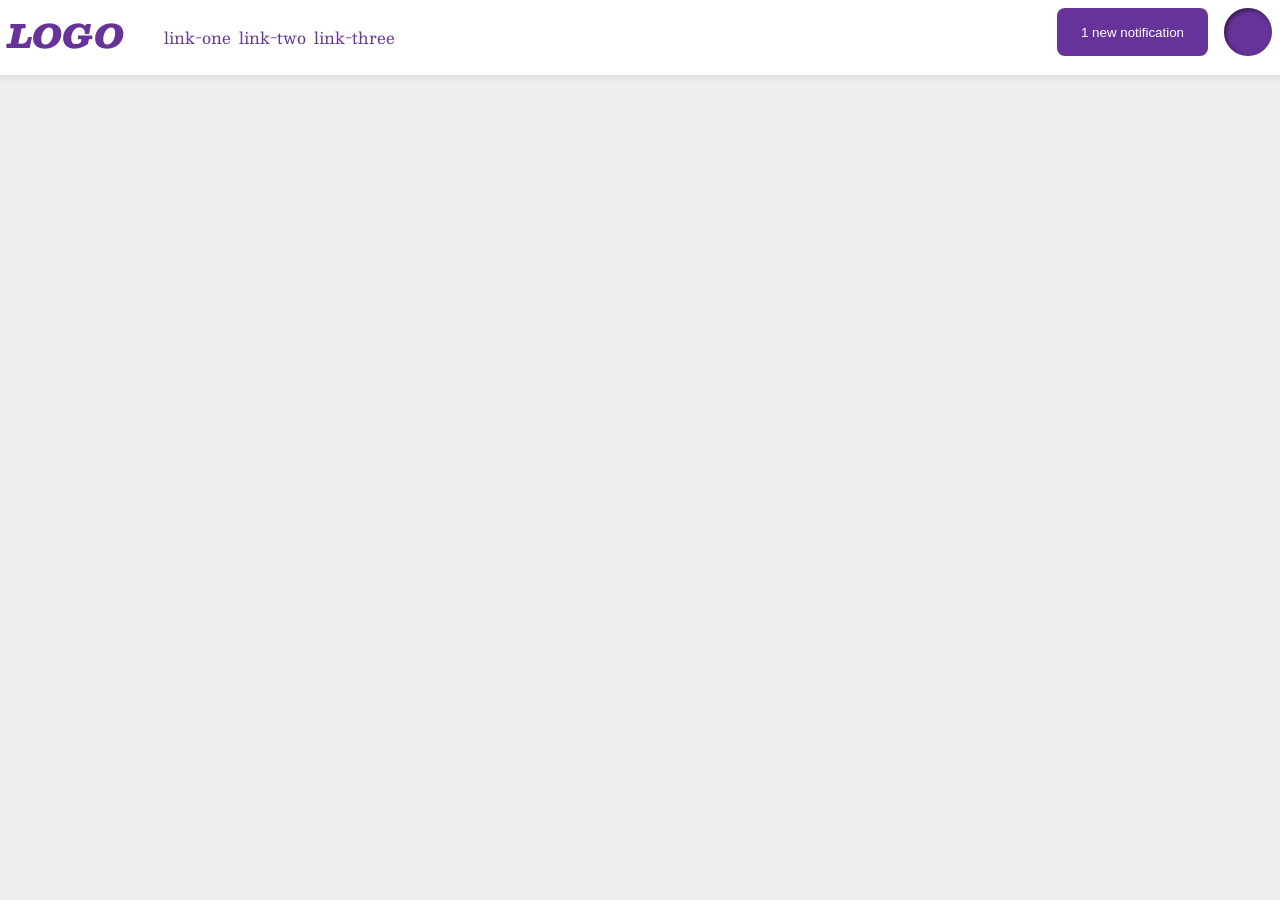
<file: flex/03-flex-header-2/index.html>
<!DOCTYPE html>
<html lang="en">
  <head>
    <meta charset="UTF-8">
    <meta http-equiv="X-UA-Compatible" content="IE=edge">
    <meta name="viewport" content="width=device-width, initial-scale=1.0">
    <title>Flex Header 2</title>
    <link rel="stylesheet" href="style.css">
  </head>
  <body>
    <div class="header">
      <div class="flex-container_l">
        <div class="logo">
          LOGO
        </div>
        <ul class="links">
          <li><a href="https://google.com">link-one</a></li>
          <li><a href="https://google.com">link-two</a></li>
          <li><a href="https://google.com">link-three</a></li>
        </ul>
      </div>
      <div class="flex-container_r">
        <button class="notifications">
          1 new notification
        </button>
        <div class="profile-image"></div>
      </div>
    </div>
  </body>
</html>
</file>
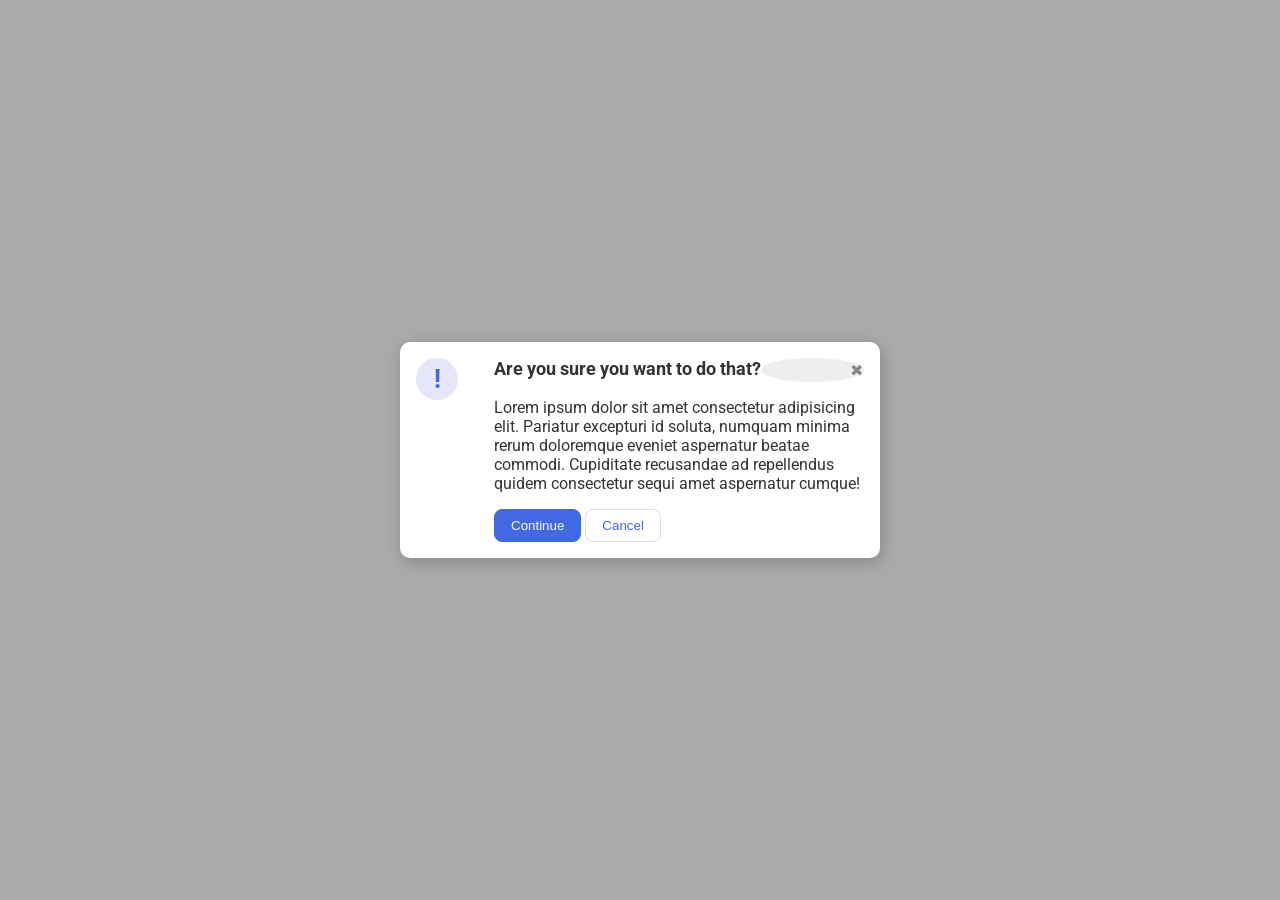
<file: flex/05-flex-modal/index.html>
<!DOCTYPE html>
<html lang="en">
  <head>
    <meta charset="UTF-8">
    <meta http-equiv="X-UA-Compatible" content="IE=edge">
    <meta name="viewport" content="width=device-width, initial-scale=1.0">
    <link rel="stylesheet" href="style.css">
    <title>Modal</title>
  </head>
  <body>
    <div class="modal">
      <div class="col1">
        <div class="icon">!</div>
      </div>
      <div class="col2">
        <div class="topline">
          <div class="header">Are you sure you want to do that?</div>
          <button class="close-button">✖</button>
        </div>
        <div class="text">Lorem ipsum dolor sit amet consectetur adipisicing elit. Pariatur excepturi id soluta, numquam minima rerum doloremque eveniet aspernatur beatae commodi. Cupiditate recusandae ad repellendus quidem consectetur sequi amet aspernatur cumque!</div>
        <div class="continuecancel">
          <button class="continue">Continue</button>
          <button class="cancel">Cancel</button>
        </div>
      </div>
    </div>
  </body>
</html>
</file>
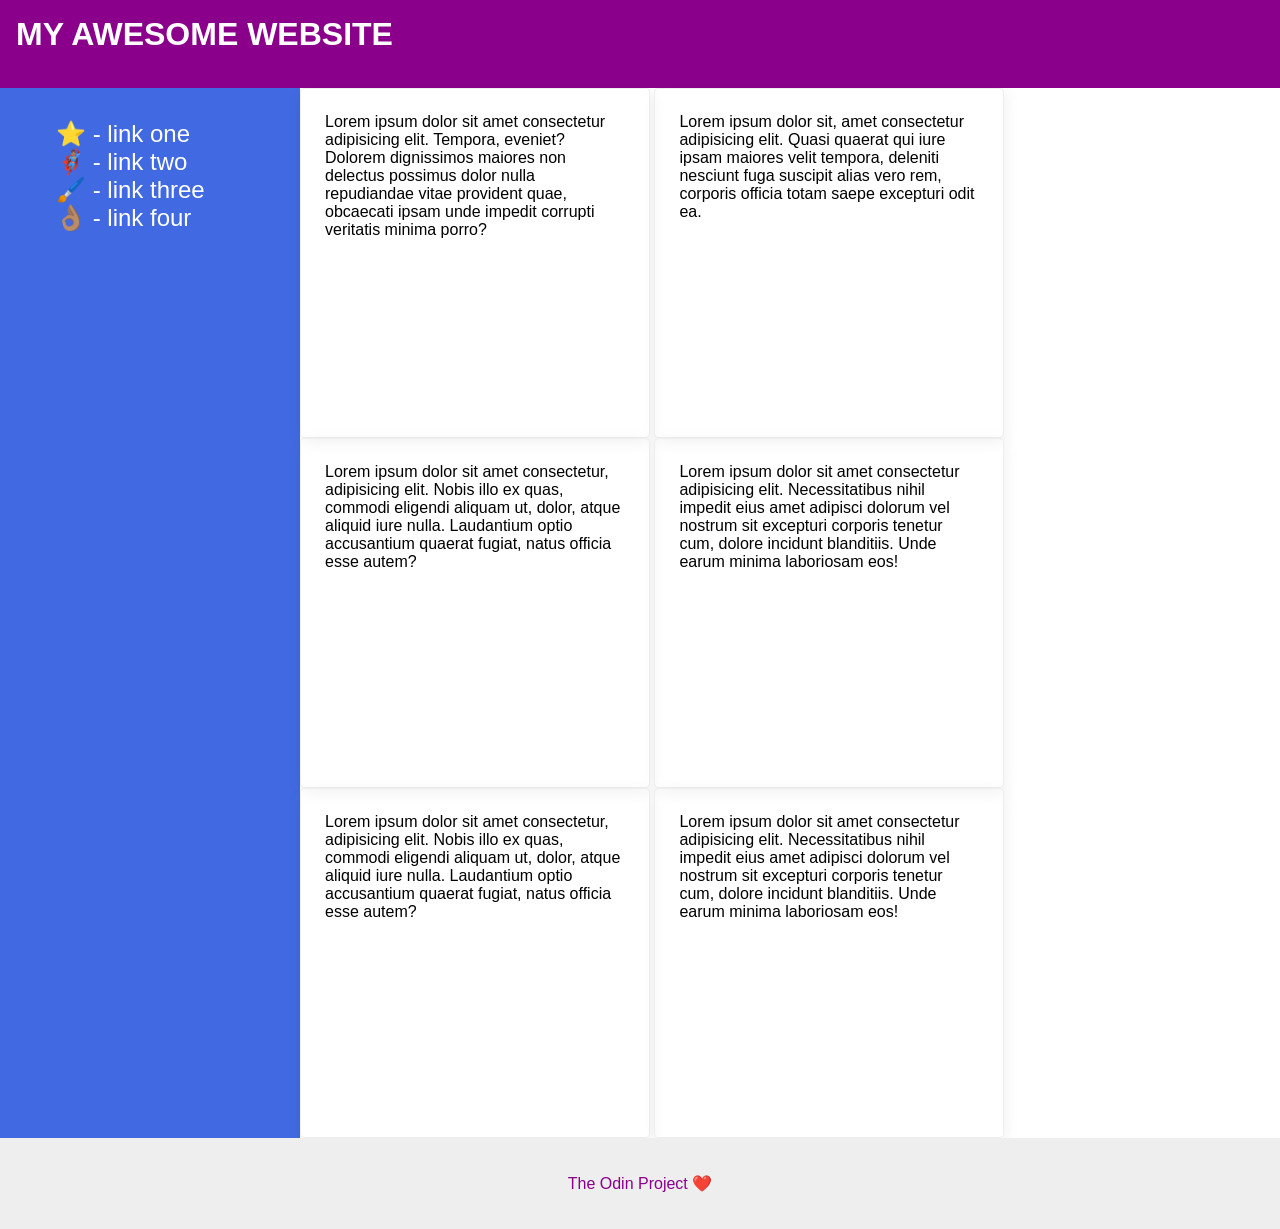
<file: flex/07-flex-layout-2/index.html>
<!DOCTYPE html>
<html lang="en">
  <head>
    <meta charset="UTF-8">
    <meta http-equiv="X-UA-Compatible" content="IE=edge">
    <meta name="viewport" content="width=device-width, initial-scale=1.0">
    <title>The Holy Grail</title>
    <link rel="stylesheet" href="style.css">
  </head>
  <body>
    <div class="header">
      MY AWESOME WEBSITE
    </div>
    <div class="mainpage">
      <div class="sidebar">
        <ul>
          <li><a href="#">⭐ - link one</a></li>
          <li><a href="#">🦸🏽‍♂️ - link two</a></li>
          <li><a href="#">🖌️ - link three</a></li>
          <li><a href="#">👌🏽 - link four</a></li>
        </ul>
      </div>
      <div class="content">
        <div class="card">Lorem ipsum dolor sit amet consectetur adipisicing elit. Tempora, eveniet? Dolorem dignissimos maiores non delectus possimus dolor nulla repudiandae vitae provident quae, obcaecati ipsam unde impedit corrupti veritatis minima porro?</div>
        <div class="card">Lorem ipsum dolor sit, amet consectetur adipisicing elit. Quasi quaerat qui iure ipsam maiores velit tempora, deleniti nesciunt fuga suscipit alias vero rem, corporis officia totam saepe excepturi odit ea.</div>
        <div class="card">Lorem ipsum dolor sit amet consectetur, adipisicing elit. Nobis illo ex quas, commodi eligendi aliquam ut, dolor, atque aliquid iure nulla. Laudantium optio accusantium quaerat fugiat, natus officia esse autem?</div>
        <div class="card">Lorem ipsum dolor sit amet consectetur adipisicing elit. Necessitatibus nihil impedit eius amet adipisci dolorum vel nostrum sit excepturi corporis tenetur cum, dolore incidunt blanditiis. Unde earum minima laboriosam eos!</div>
        <div class="card">Lorem ipsum dolor sit amet consectetur, adipisicing elit. Nobis illo ex quas, commodi eligendi aliquam ut, dolor, atque aliquid iure nulla. Laudantium optio accusantium quaerat fugiat, natus officia esse autem?</div>
        <div class="card">Lorem ipsum dolor sit amet consectetur adipisicing elit. Necessitatibus nihil impedit eius amet adipisci dolorum vel nostrum sit excepturi corporis tenetur cum, dolore incidunt blanditiis. Unde earum minima laboriosam eos!</div>
      </div>
    </div>
    <div class="footer">
      The Odin Project ❤️
    </div>
  </body>
</html>
</file>
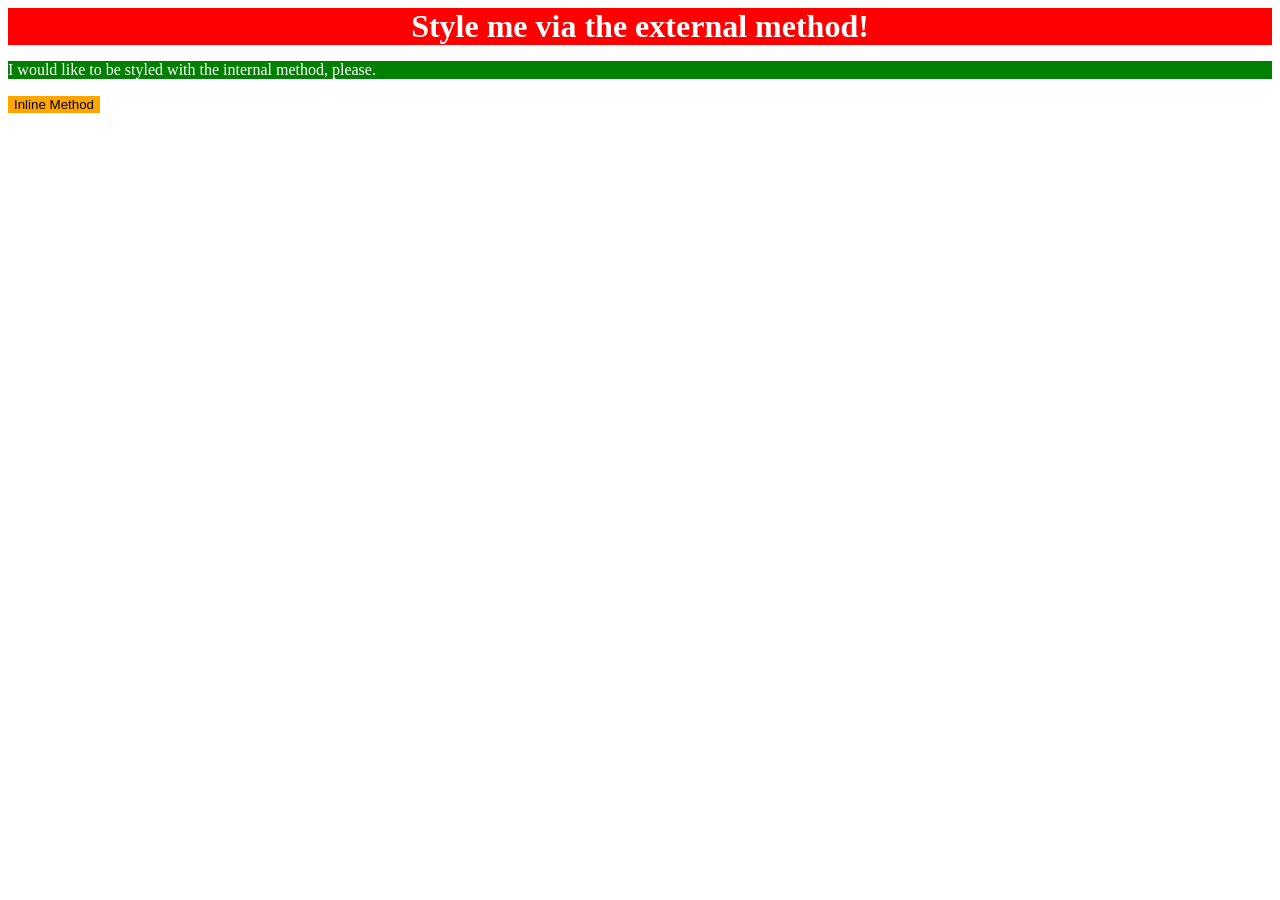
<file: foundations/01-css-methods/index.html>
<!DOCTYPE html>
<html lang="en">
  <head>
    <meta charset="UTF-8">
    <meta http-equiv="X-UA-Compatible" content="IE=edge">
    <meta name="viewport" content="width=device-width, initial-scale=1.0">
    <title>Methods for Adding CSS</title>
    <style>
      p{
        color:white;
        background-color: green;
      }
    </style>
    <link rel="stylesheet" href="styles.css">
  </head>
  <body>
    <div>Style me via the external method!</div>
    <p>I would like to be styled with the internal method, please.</p>
    <button style="color: black; background-color: orange; border: none">Inline Method</button>
  </body>
</html>
</file>
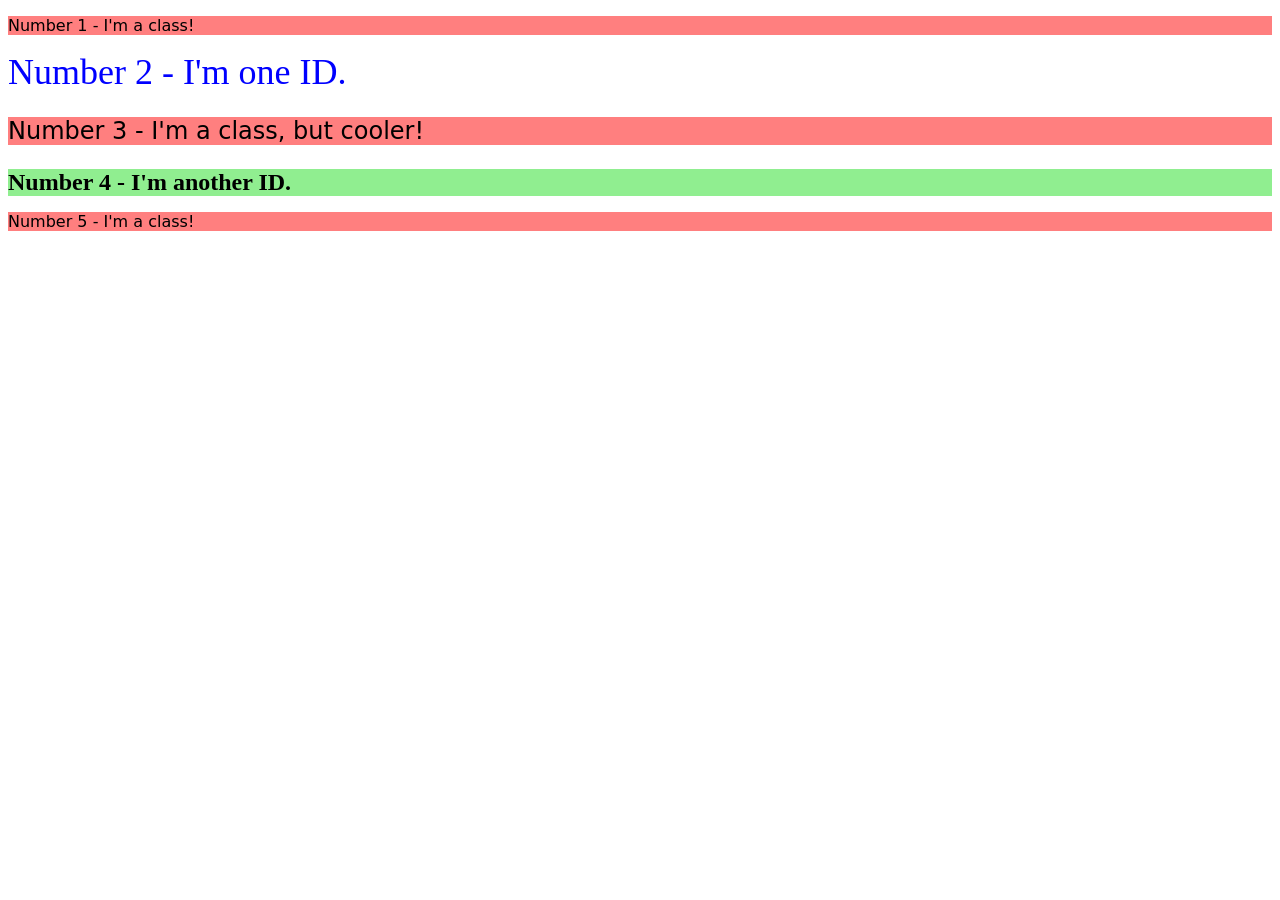
<file: foundations/02-class-id-selectors/index.html>
<!DOCTYPE html>
<html lang="en">
  <head>
    <meta charset="UTF-8">
    <meta http-equiv="X-UA-Compatible" content="IE=edge">
    <meta name="viewport" content="width=device-width, initial-scale=1.0">
    <title>Class and ID Selectors</title>
    <link rel="stylesheet" href="style.css">
  </head>
  <body>
    <p class="redp">Number 1 - I'm a class!</p>
    <div id="firstid">Number 2 - I'm one ID.</div>
    <p class="redp redp2">Number 3 - I'm a class, but cooler!</p>
    <div id="greendiv">Number 4 - I'm another ID.</div>
    <p class="redp">Number 5 - I'm a class!</p>
  </body>
</html>
</file>
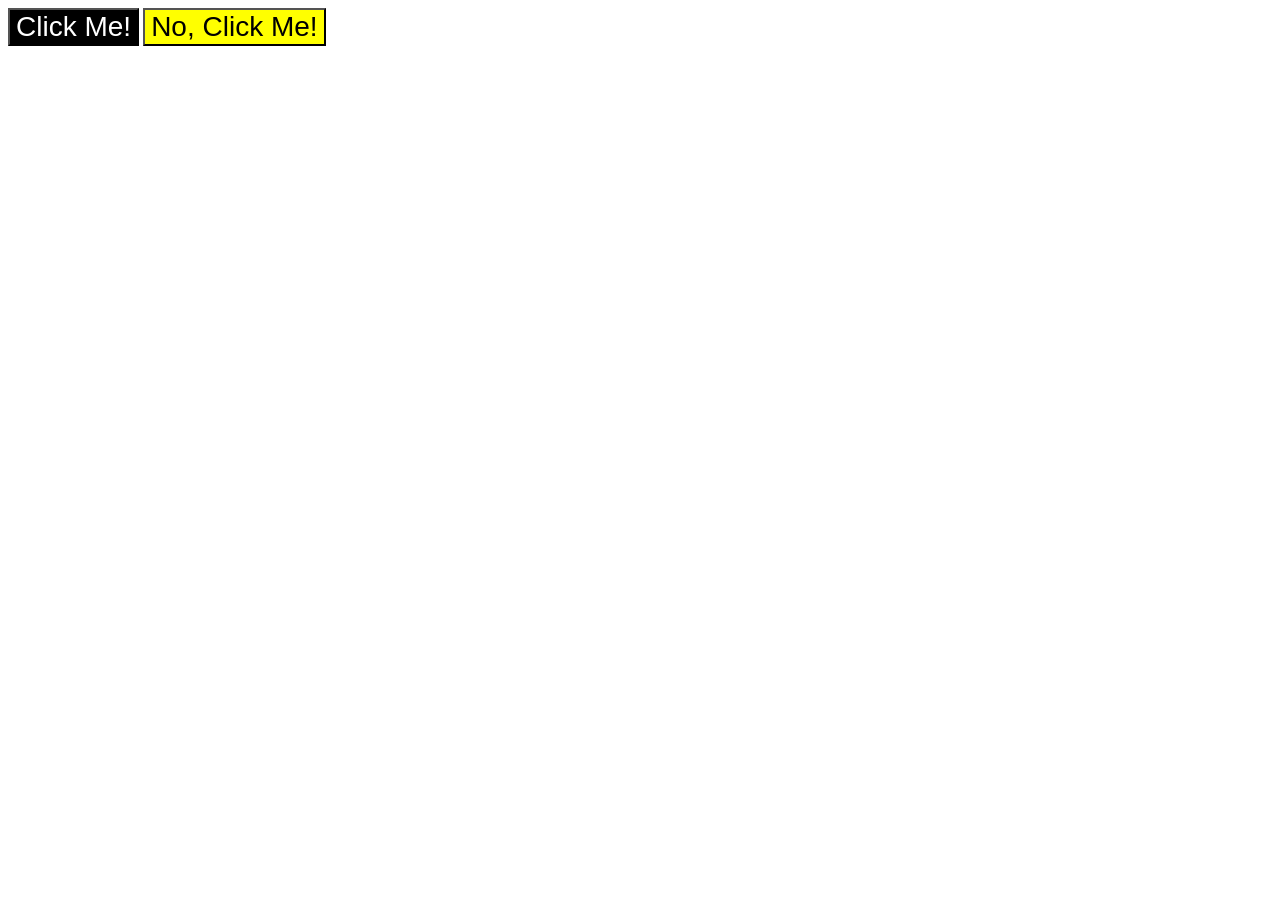
<file: foundations/03-grouping-selectors/index.html>
<!DOCTYPE html>
<html lang="en">
  <head>
    <meta charset="UTF-8">
    <meta http-equiv="X-UA-Compatible" content="IE=edge">
    <meta name="viewport" content="width=device-width, initial-scale=1.0">
    <title>Grouping Selectors</title>
    <link rel="stylesheet" href="style.css">
  </head>
  <body>
    <button class="firstbutton">Click Me!</button>
    <button class="secondbutton">No, Click Me!</button>
  </body>
</html>
</file>
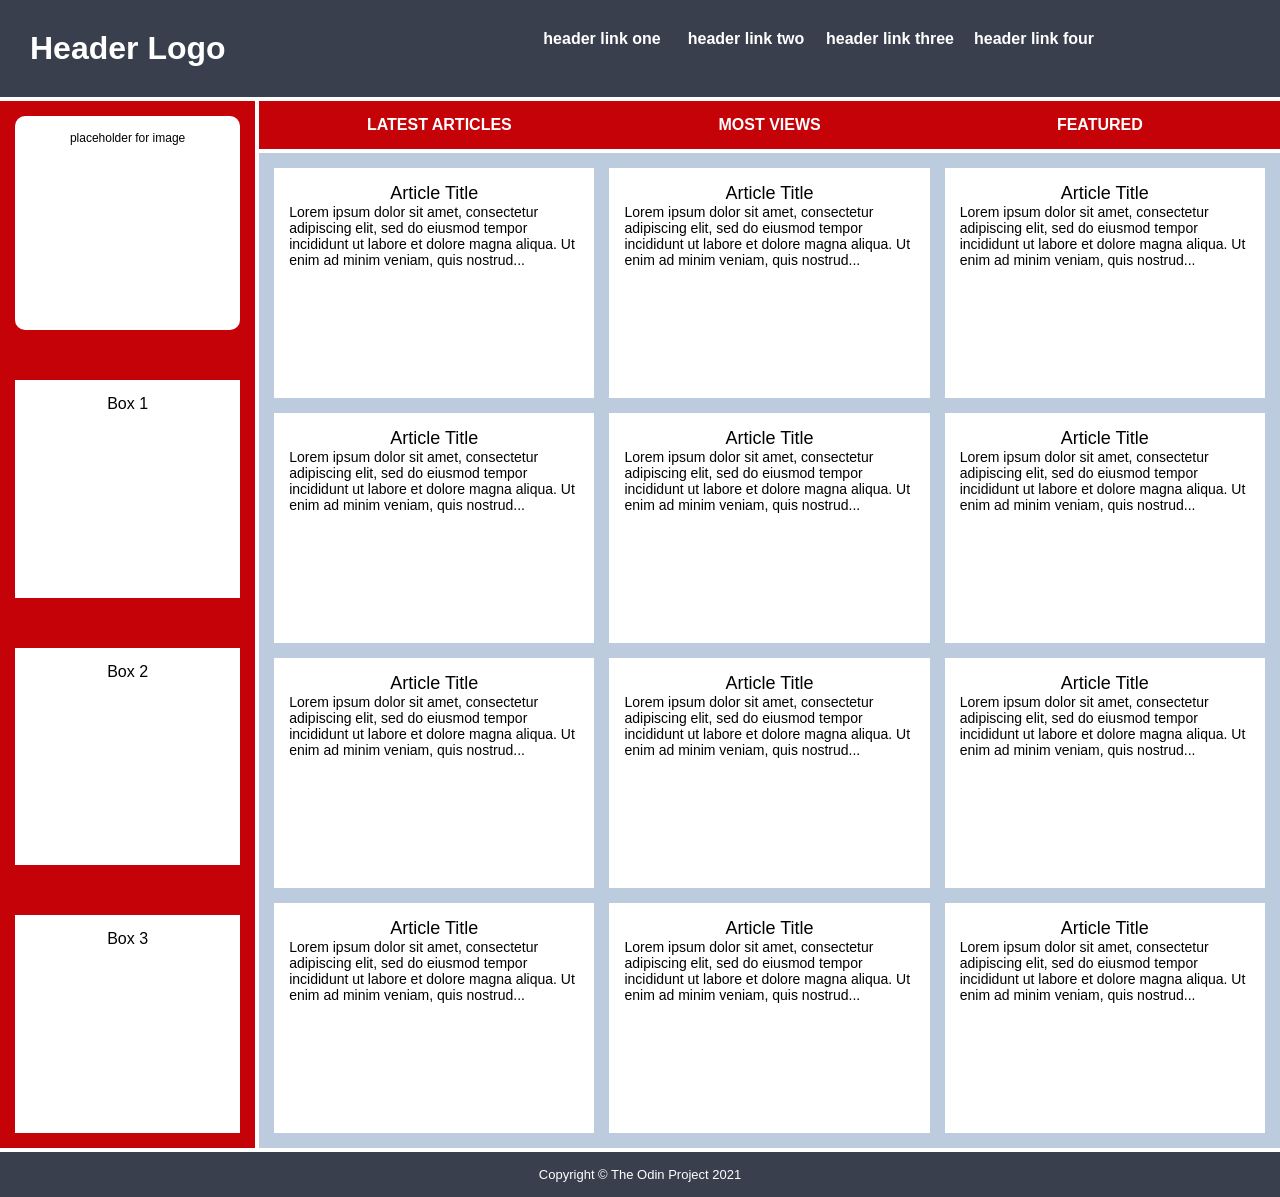
<file: intermediate-html-css/advanced-grid/02-holy-grail-mockup/index.html>
<!DOCTYPE html>
<html lang="en">
  <head>
    <meta charset="UTF-8">
    <meta http-equiv="X-UA-Compatible" content="IE=edge">
    <meta name="viewport" content="width=device-width, initial-scale=1.0">
    <title>Holy Grail Mockup</title>
    <link rel="stylesheet" href="style.css">
  </head>
  <body>
    <div class="container">
      <div class="header">
        <div class="logo">Header Logo</div>
        <div class="menu">
          <ul>
            <li>header link one</li>
            <li>header link two</li>
            <li>header link three</li>
            <li>header link four</li>
          </ul>
        </div>
      </div>

      <div class="sidebar">
        <div class="photo">
          <p>placeholder for image</p>    
        </div>
        <div class="side-content">Box 1
        </div>
        <div class="side-content">Box 2
        </div>
        <div class="side-content">Box 3
        </div>
      </div>

      <div class="nav">
        <ul>
          <li>Latest Articles</li>
          <li>Most Views</li>
          <li>Featured</li>
        </ul>
      </div>

      <div class="article">
        <div class="card">
          <p class="title">Article Title</p>
          <p>Lorem ipsum dolor sit amet, consectetur adipiscing elit, sed do eiusmod tempor incididunt ut labore et dolore magna aliqua. Ut enim ad minim veniam, quis nostrud...</p>
        </div>
        <div class="card">
          <p class="title">Article Title</p>
          <p>Lorem ipsum dolor sit amet, consectetur adipiscing elit, sed do eiusmod tempor incididunt ut labore et dolore magna aliqua. Ut enim ad minim veniam, quis nostrud...</p>
        </div>
        <div class="card">
          <p class="title">Article Title</p>
          <p>Lorem ipsum dolor sit amet, consectetur adipiscing elit, sed do eiusmod tempor incididunt ut labore et dolore magna aliqua. Ut enim ad minim veniam, quis nostrud...</p>
        </div>
        <div class="card">
          <p class="title">Article Title</p>
          <p>Lorem ipsum dolor sit amet, consectetur adipiscing elit, sed do eiusmod tempor incididunt ut labore et dolore magna aliqua. Ut enim ad minim veniam, quis nostrud...</p>
        </div>
        <div class="card">
          <p class="title">Article Title</p>
          <p>Lorem ipsum dolor sit amet, consectetur adipiscing elit, sed do eiusmod tempor incididunt ut labore et dolore magna aliqua. Ut enim ad minim veniam, quis nostrud...</p>
        </div>
        <div class="card">
          <p class="title">Article Title</p>
          <p>Lorem ipsum dolor sit amet, consectetur adipiscing elit, sed do eiusmod tempor incididunt ut labore et dolore magna aliqua. Ut enim ad minim veniam, quis nostrud...</p>
        </div>
        <div class="card">
          <p class="title">Article Title</p>
          <p>Lorem ipsum dolor sit amet, consectetur adipiscing elit, sed do eiusmod tempor incididunt ut labore et dolore magna aliqua. Ut enim ad minim veniam, quis nostrud...</p>
        </div>
        <div class="card">
          <p class="title">Article Title</p>
          <p>Lorem ipsum dolor sit amet, consectetur adipiscing elit, sed do eiusmod tempor incididunt ut labore et dolore magna aliqua. Ut enim ad minim veniam, quis nostrud...</p>
        </div>
        <div class="card">
          <p class="title">Article Title</p>
          <p>Lorem ipsum dolor sit amet, consectetur adipiscing elit, sed do eiusmod tempor incididunt ut labore et dolore magna aliqua. Ut enim ad minim veniam, quis nostrud...</p>
        </div>
        <div class="card">
          <p class="title">Article Title</p>
          <p>Lorem ipsum dolor sit amet, consectetur adipiscing elit, sed do eiusmod tempor incididunt ut labore et dolore magna aliqua. Ut enim ad minim veniam, quis nostrud...</p>
        </div>
        <div class="card">
          <p class="title">Article Title</p>
          <p>Lorem ipsum dolor sit amet, consectetur adipiscing elit, sed do eiusmod tempor incididunt ut labore et dolore magna aliqua. Ut enim ad minim veniam, quis nostrud...</p>
        </div>
        <div class="card">
          <p class="title">Article Title</p>
          <p>Lorem ipsum dolor sit amet, consectetur adipiscing elit, sed do eiusmod tempor incididunt ut labore et dolore magna aliqua. Ut enim ad minim veniam, quis nostrud...</p>
        </div>
      </div>

      <div class="footer">
        <p>Copyright © The Odin Project 2021</p>
      </div>
      
    </div>
  </body>
</html>
</file>
<file: flex/03-flex-header-2/style.css>
/* this is some magical font-importing.  
you'll learn about it later. */
@import url('https://fonts.googleapis.com/css2?family=Besley:ital,wght@0,400;1,900&display=swap');

body {
  margin: 0;
  background: #eee;
  font-family: Besley, serif;
}

.header {
  background: white;
  border-bottom: 1px solid #ddd;
  box-shadow: 0 0 8px rgba(0,0,0,.1);
  padding:8px;
  display:flex;
  flex-direction:row;
  align-items: flex-start;
  justify-content: center;
}

.profile-image {
  background: rebeccapurple;
  box-shadow: inset 2px 2px 4px rgba(0,0,0,.5);
  border-radius: 50%;
  width: 48px;
  height: 48px;
}

.logo {
  color: rebeccapurple;
  font-size: 32px;
  font-weight: 900;
  font-style: italic;
}

button {
  border: none;
  border-radius: 8px;
  background: rebeccapurple;
  color: white;
  padding: 8px 24px;
}

a {
  /* this removes the line under our links */
  text-decoration: none;
  color: rebeccapurple;
}

ul {
  list-style-type: none;
  display:inline-flex;
  gap:8px;
}

.flex-container_l{
  display:flex;
  flex-direction:row;
  justify-content: flex-start;
  flex-grow:1;
}
.flex-container_r{
  display:flex;
  flex-direction:row;
  justify-content: flex-end;
  gap:16px;
}
</file>
<file: flex/05-flex-modal/style.css>
@import url('https://fonts.googleapis.com/css2?family=Roboto:wght@400;700&display=swap');

html, body {
  height: 100%;
}

.header{
  font-weight:900px;
  font-size:18px;
}

body {
  font-family: Roboto, sans-serif;
  margin: 0;
  background: #aaa;
  color: #333;
  /* I'll give you this one for free lol */
  display: flex;
  align-items: center;
  justify-content: center;
}

.modal {
  background: white;
  width: 480px;
  border-radius: 10px;
  box-shadow: 2px 4px 16px rgba(0,0,0,.2);
  display:flex;
  flex-direction:row;
  gap:4px;
}

.icon {
  color: royalblue;
  font-size: 26px;
  font-weight: 700;
  background: lavender;
  width: 42px;
  height: 42px;
  border-radius: 50%;
  display: flex;
  align-items: center;
  justify-content: center;
}

.close-button {
  background: #eee;
  border-radius: 50%;
  color: #888;
  font-weight: 400;
  font-size: 16px;
  height: 24px;
  width: 24px;
  display: flex;
  align-items: center;
  justify-content: right;
  border: 1px solid #eee;
  padding: 0;
  flex-grow:1;
}

.col1{
  padding: 16px;
}
.col2{
  padding:16px;
}
.topline{
  display:flex;
  align-items:stretch;
  font-weight:bolder;
}

button {
  cursor: pointer;
  padding: 8px 16px;
  border-radius: 8px;
}

button.continue {
  background: royalblue;
  border: 1px solid royalblue;
  color: white;
}

button.cancel {
  background: white;
  border: 1px solid #ddd;
  color: royalblue;
}

.text{
  margin-top:16px;
  margin-bottom:16px;
}
</file>
<file: flex/07-flex-layout-2/style.css>
body {
  font-family: -apple-system, BlinkMacSystemFont, 'Segoe UI', Roboto, Oxygen, Ubuntu, Cantarell, 'Open Sans', 'Helvetica Neue', sans-serif;
  margin: 0;
  min-height: 100vh;
  display:flex;
  flex-direction:column;
}

.header {
  height: 72px;
  background: darkmagenta;
  color: white;
  font-size:32px;
  font-weight:900;
  flex-direction:column;
  justify-content:center;
  padding-left:16px;
  padding-top:16px;
}

.footer {
  padding:36px;
  background: #eee;
  color: darkmagenta;
  margin-top:auto;
  text-align:center;
}

.sidebar {
  width: 300px;
  background: royalblue;
  box-sizing: border-box;
  flex-grow:3;
  flex-basis:300px;
  flex-shrink:0;
  padding:16px;
  flex-direction:row;
  align-items:flex-start;
}

.mainpage .sidebar ul li{
  list-style-type: none;
  align-items: flex-start;
}
.mainpage .sidebar ul li a{
  text-decoration:none;
  color:white;
  font-size:24px;
}
.card {
  border: 1px solid #eee;
  box-shadow: 2px 4px 16px rgba(0,0,0,.06);
  border-radius: 4px;
  display:block;
}

.content{
  flex-grow:4;
  align-items:center;
}

.mainpage{
  display:flex;
  flex-direction:row;
  flex-grow:1;
}

.content .card{
  display:inline-flex;
  width:300px;
  height:300px;
  padding:24px;

  flex-wrap:wrap;
}
</file>
<file: foundations/01-css-methods/styles.css>
/* styles.css */

div{
    color:white;
    background-color: red;
    font-weight: 800;
    font-family: 'Times New Roman', Times, serif;
    font-size: 32px;
    text-align: center;
}
</file>
<file: foundations/02-class-id-selectors/style.css>
/* styles.css */

.redp{
    background-color: rgb(255,0,0,0.5);
    font-family:'Verdana','DejaVu Sans', 'sans-serif';
}
#firstid{
    font-size: 36px;
    color: blue;
}
.redp2{
    font-size:24px;
}
#greendiv{
    background-color: lightgreen;
    font-size:24px;
    font-weight:bold;
}
</file>
<file: foundations/03-grouping-selectors/style.css>
/* styles.css */

.firstbutton,
.secondbutton{
    font-size:28px;
    font-family: "Helvetica",'Times New Roman', sans-serif;
}
.firstbutton{
    background-color: black;
    color:white;
}
.secondbutton{
    background-color:yellow;
}
</file>
<file: intermediate-html-css/advanced-grid/02-holy-grail-mockup/style.css>
* {
  margin: 0;
  padding: 0;
}

.container {
  text-align: center;
  display:grid;
  grid-template-columns:1fr 4fr;
  gap:4px;
  grid-template-areas:
  "header header"
  "sidebar nav"
  "sidebar article"
  "footer footer"
}

.container div {
  padding: 15px;
  font-size: 32px;
  font-family: Helvetica;
  font-weight: bold;
  color: white;
}

.header {
  grid-area:header;
  display:grid;
  grid-template-columns:repeat(5, 1fr);
  background-color: #393f4d;
}

.logo{
  justify-self: left;
  grid-column:1/span 2;
}

.menu ul,
.menu li {
  font-size: 16px;
}

.menu > ul, .nav > ul{
  display:grid;
}
.menu > ul{
  grid-template-columns:repeat(5,1fr);
  grid-template-rows:1fr;
}

.menu{
  grid-column:3/6;

}

.nav > ul {
  display:grid;
  grid-template-columns:repeat(3,1fr);
}



.sidebar {
  grid-area:sidebar;
  background-color: #C50208;
  display:grid;
  gap:50px;
  align-items:stretch;
  justify-items:stretch;
}

.sidebar .photo {
  background-color: white;
  color: black;
  font-size: 12px;
  font-weight: normal;
  border-radius: 10px;
}


.sidebar .side-content {
  background-color: white;
  color: black;
  font-size: 16px;
  font-weight: normal;
}

.nav {
  grid-area:nav;
  background-color: #C50208;
}
.nav ul{
  display:grid;
  grid-column:repeat(3,1fr);
}

ul {
  list-style-type:none;
}
.nav ul li {
  font-size:16px;
  text-transform: uppercase;
}

.article {
  display:grid;
  grid-area:article;
  grid-template-columns: repeat(auto-fit,minmax(250px,1fr));
  gap:15px;
  background-color: #bccbde;
}

.article p {
  font-size: 18px;
  font-family: sans-serif;
  color: white;
  text-align: left;
}

.article .card {
  background-color: #FFFFFF;
  color: black;
  text-align: center;
  height:200px;
}

.card p {
  color: black;
  font-weight: normal;
  font-size: 14px;
}

.card .title {
  font-size: 18px;
  text-align: center;
}

.footer {
  grid-area:footer;
  background-color: #393f4d;
}

.footer p {
  font-size: 13px;
  font-weight: normal;
}
</file>
